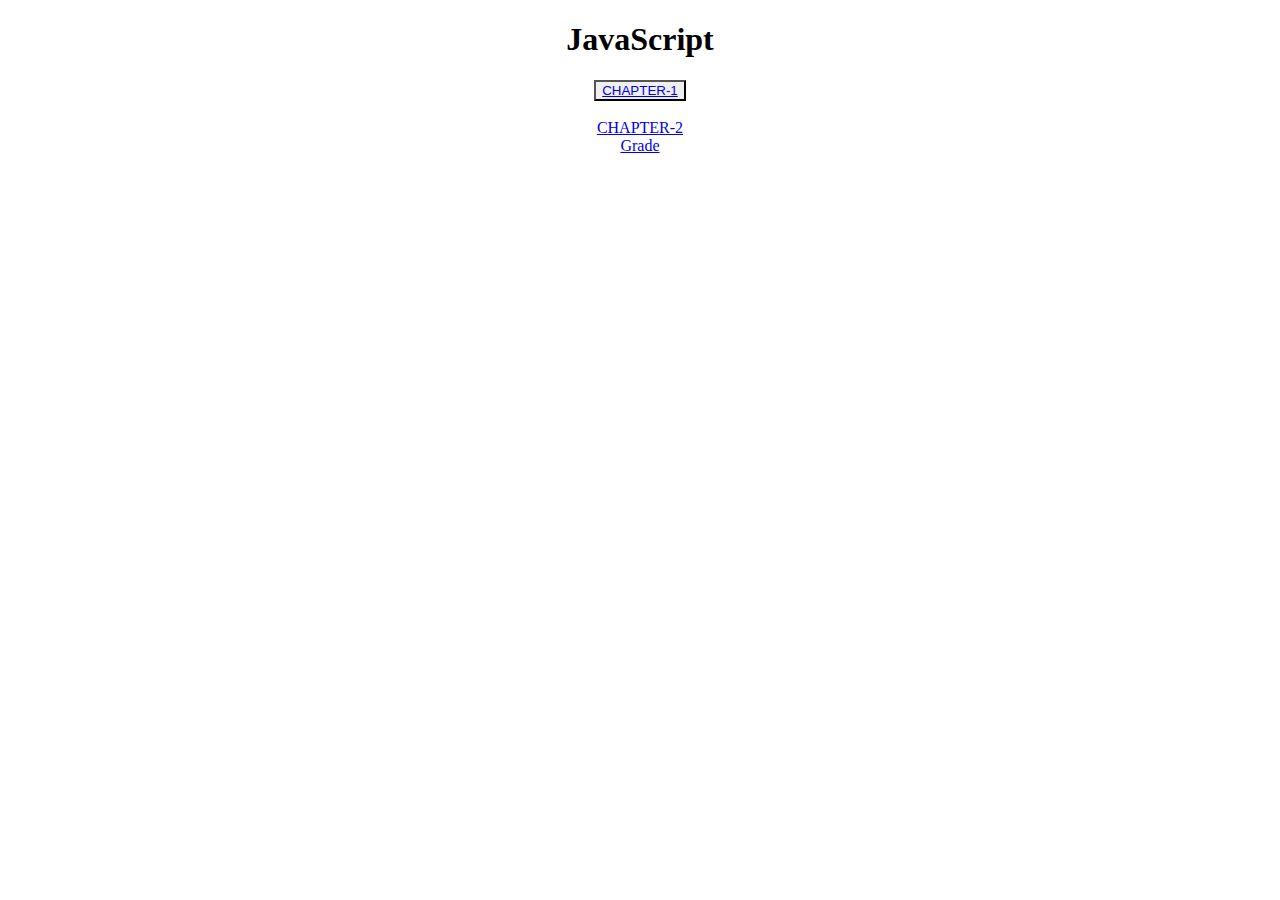
<file: index.html>
<!DOCTYPE html>
<html lang="en">
<head>
    <meta charset="UTF-8">
    <meta name="viewport" content="width=device-width, initial-scale=1.0">
    <title>JavaScript</title>
    <link rel="stylesheet" href="style.css">
</head>
<body>
    <h1 class="heading">JavaScript</h1>

    <div class="chap1"><button><a href="Chapter-1/main.html"> CHAPTER-1</a></button></div>
    
    
    <br>

    <a class="chap2" href="Chapter-2/main.html"> CHAPTER-2</a>
    <a class="chap2" href="Grade/app.html">Grade</a>

    
</body>
</html>
</file>
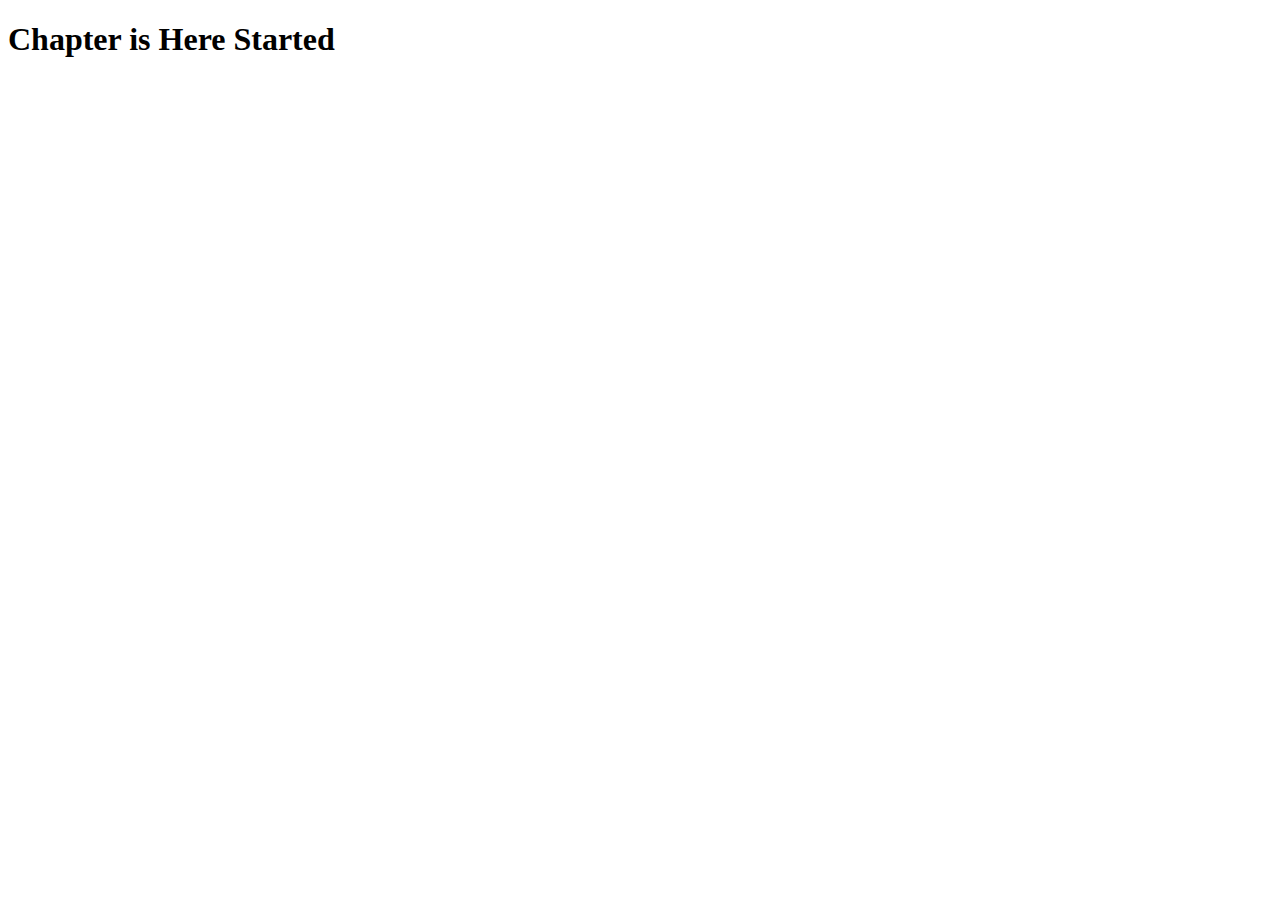
<file: Chapter-1/main.html>
<!DOCTYPE html>
<html lang="en">
<head>
    <meta charset="UTF-8">
    <meta name="viewport" content="width=device-width, initial-scale=1.0">
    <title>Document</title>
</head>
<body>
    <h1>Chapter is Here Started</h1>


    <script src="main.js"></script>
</body>
</html>
</file>
<file: style.css>
.heading{
    display: flex;
    justify-content: center;
    align-items: center;
    text-shadow: aquamarine;
    text-decoration-color: blueviolet;
    text-color: darkblue;
    
}

.chap2{
    display: flex;
    /* text-align: center; */
    justify-content: center;
}
.chap1{
    display: flex;
    justify-content: center;
    align-items: center;
   
}

*{
    background-image: url(https://static.frontendmasters.com/assets/courses/2023-01-12-background-javascript/thumb.webp);
    background-repeat: no-repeat;
    background-size: cover;


}
</file>
